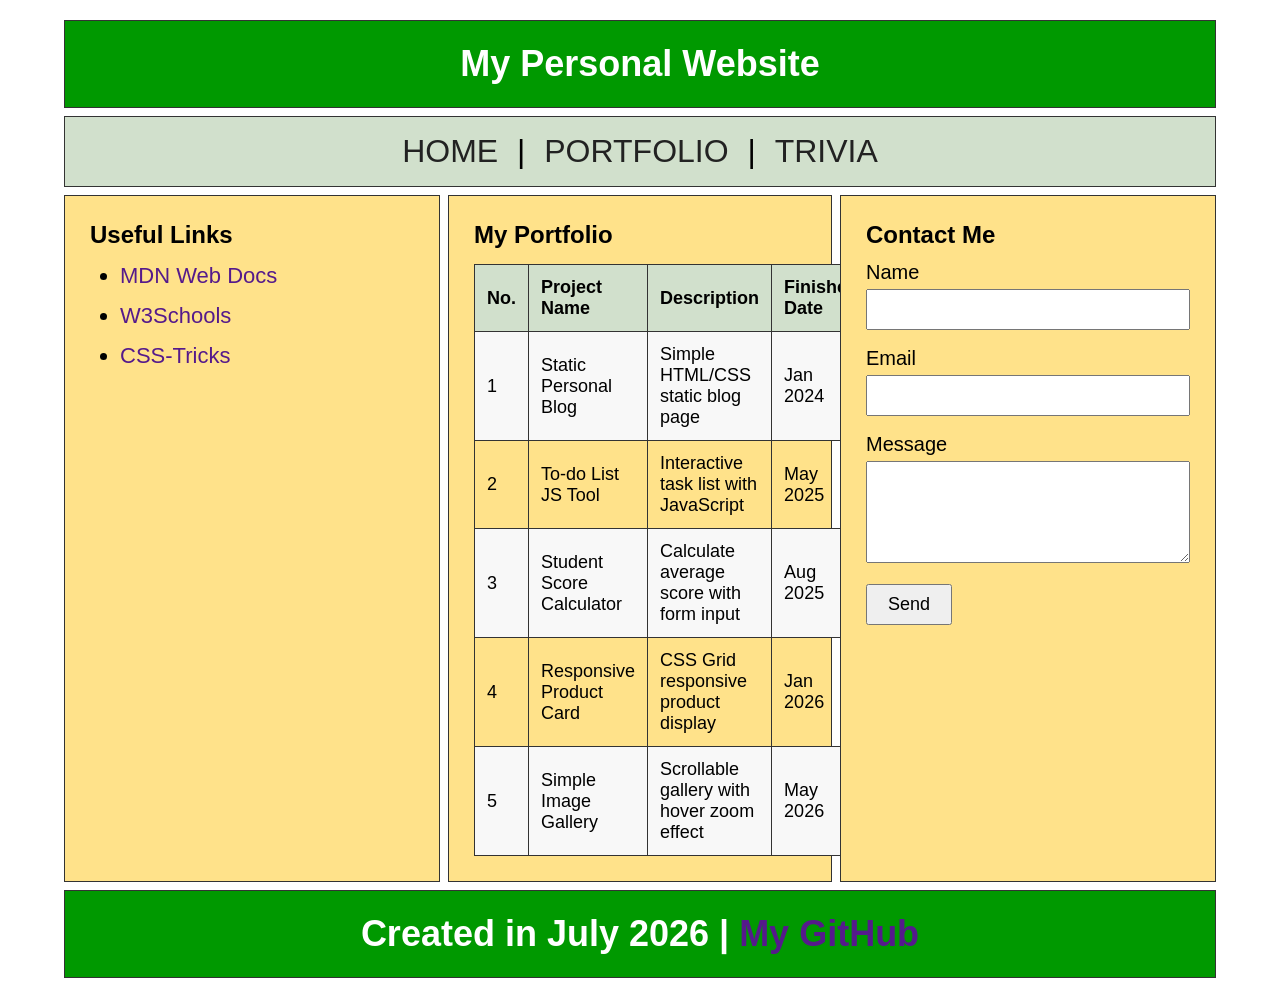
<file: portfolio.html>
<!DOCTYPE html>
<html lang="en">
<head>
<meta charset="UTF-8">
<title>W14_Exercise BAI GALI | Portfolio</title>
<link rel="stylesheet" href="style.css">
</head>
<body>
<header>My Personal Website</header>
<nav>
  <a href="index.html">HOME</a> |
  <a href="portfolio.html">PORTFOLIO</a> |
  <a href="trivia.html">TRIVIA</a>
</nav>

<div class="content-wrap">
    <aside class="sidebar">
        <h3>Useful Links</h3>
        <ul>
            <li><a href="https://developer.mozilla.org/" target="_blank">MDN Web Docs</a></li>
            <li><a href="https://www.w3schools.com/" target="_blank">W3Schools</a></li>
            <li><a href="https://css-tricks.com/" target="_blank">CSS-Tricks</a></li>
        </ul>
    </aside>

    <main class="main">
        <h3>My Portfolio</h3>
        <table class="portfolio-table">
            <tr>
                <th>No.</th>
                <th>Project Name</th>
                <th>Description</th>
                <th>Finished Date</th>
            </tr>
            <tr>
                <td>1</td>
                <td>Static Personal Blog</td>
                <td>Simple HTML/CSS static blog page</td>
                <td>Jan 2024</td>
            </tr>
            <tr>
                <td>2</td>
                <td>To-do List JS Tool</td>
                <td>Interactive task list with JavaScript</td>
                <td>May 2025</td>
            </tr>
            <tr>
                <td>3</td>
                <td>Student Score Calculator</td>
                <td>Calculate average score with form input</td>
                <td>Aug 2025</td>
            </tr>
            <tr>
                <td>4</td>
                <td>Responsive Product Card</td>
                <td>CSS Grid responsive product display</td>
                <td>Jan 2026</td>
            </tr>
            <tr>
                <td>5</td>
                <td>Simple Image Gallery</td>
                <td>Scrollable gallery with hover zoom effect</td>
                <td>May 2026</td>
            </tr>
        </table>
    </main>

    <section class="contact">
        <h3>Contact Me</h3>
        <form id="contactForm">
            <label for="name">Name</label>
            <input id="name" name="name" type="text" required>
            <label for="email">Email</label>
            <input id="email" name="email" type="email" required>
            <label for="message">Message</label>
            <textarea id="message" name="message" rows="4" required></textarea>
            <button type="submit">Send</button>
            <p id="formTip"></p>
        </form>
    </section>
</div>

<footer>
Created in July 2026 | <a href="https://github.com/mayu152" target="_blank">My GitHub</a>
</footer>
<script src="script.js"></script>
</body>
</html>
</file>
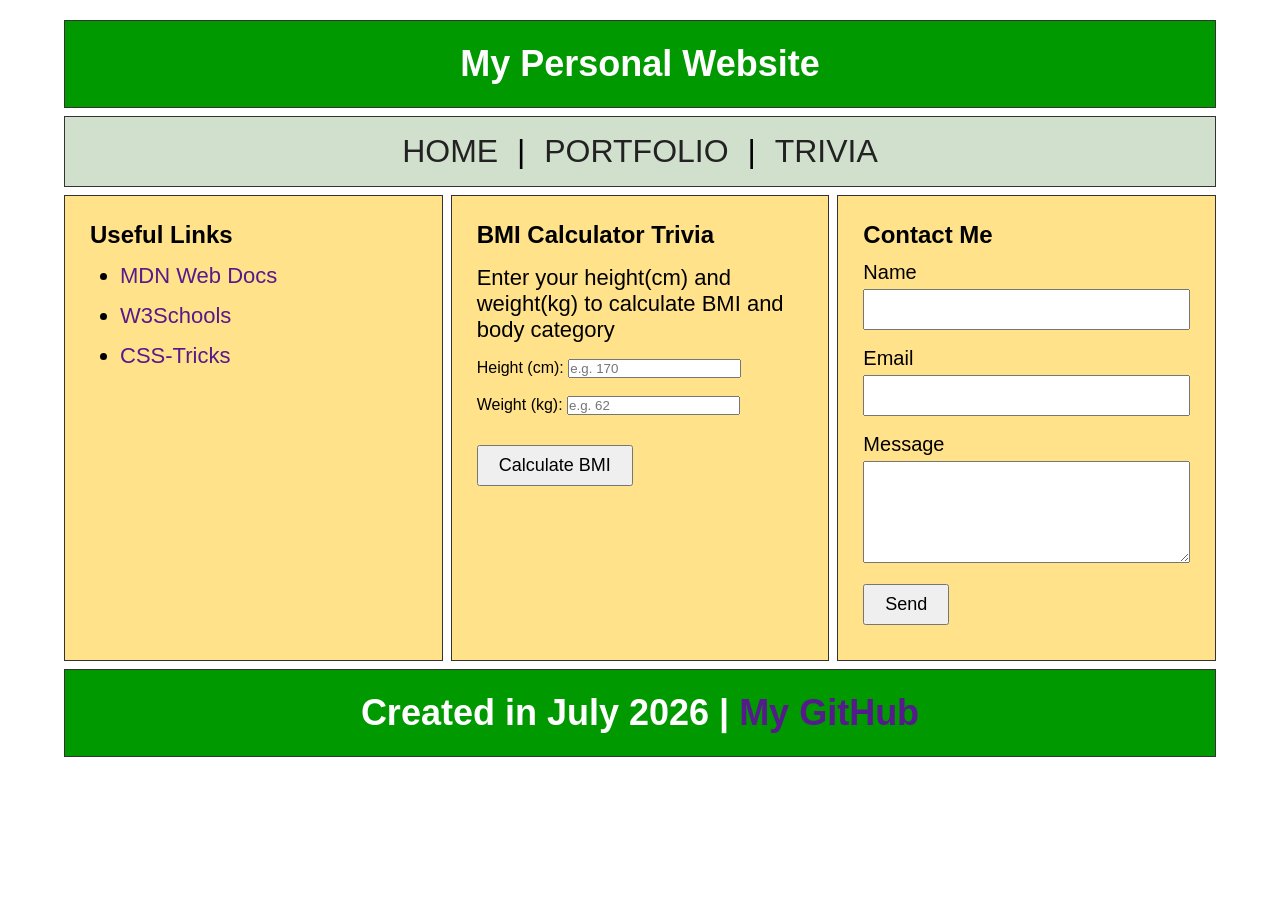
<file: trivia.html>
<!DOCTYPE html>
<html lang="en">
<head>
<meta charset="UTF-8">
<title>W14_Exercise BAI GALI | Trivia BMI Calculator</title>
<link rel="stylesheet" href="style.css">
</head>
<body>
<header>My Personal Website</header>
<nav>
  <a href="index.html">HOME</a> |
  <a href="portfolio.html">PORTFOLIO</a> |
  <a href="trivia.html">TRIVIA</a>
</nav>

<div class="content-wrap">
    <aside class="sidebar">
        <h3>Useful Links</h3>
        <ul>
            <li><a href="https://developer.mozilla.org/" target="_blank">MDN Web Docs</a></li>
            <li><a href="https://www.w3schools.com/" target="_blank">W3Schools</a></li>
            <li><a href="https://css-tricks.com/" target="_blank">CSS-Tricks</a></li>
        </ul>
    </aside>

    <main class="main">
        <h3>BMI Calculator Trivia</h3>
        <p>Enter your height(cm) and weight(kg) to calculate BMI and body category</p>
        <div style="margin-top:15px;">
            <label>Height (cm):</label>
            <input type="number" id="height" placeholder="e.g. 170">
            <br><br>
            <label>Weight (kg):</label>
            <input type="number" id="weight" placeholder="e.g. 62">
            <br><br>
            <button onclick="calculateBMI()">Calculate BMI</button>
            <p id="bmiResult" style="margin-top:12px; font-size:18px;"></p>
        </div>
    </main>

    <section class="contact">
        <h3>Contact Me</h3>
        <form id="contactForm">
            <label for="name">Name</label>
            <input id="name" name="name" type="text" required>
            <label for="email">Email</label>
            <input id="email" name="email" type="email" required>
            <label for="message">Message</label>
            <textarea id="message" name="message" rows="4" required></textarea>
            <button type="submit">Send</button>
            <p id="formTip"></p>
        </form>
    </section>
</div>

<footer>
Created in July 2026 | <a href="https://github.com/mayu152" target="_blank">My GitHub</a>
</footer>
<script src="script.js"></script>
</body>
</html>
</file>
<file: style.css>
*{
    margin: 0;
    padding: 0;
    box-sizing: border-box;
    font-family: Arial, sans-serif;
}

body{
    width: 90%;
    margin: 20px auto;
}


header{
    background-color: #009900;
    color: white;
    text-align: center;
    padding: 22px;
    font-size: 36px;
    font-weight: bold;
    border: 1px solid #333;
}


nav{
    background-color: #d1e0cc;
    text-align: center;
    padding: 16px;
    font-size: 32px;
    margin: 8px 0;
    border: 1px solid #333;
}

nav a{
    margin: 0 10px;
    text-decoration: none;
    color: #222;
}

nav a:hover{
    color: #ff3300;
    font-weight: bold;
}


.content-wrap{
    display: flex;
    gap: 8px;
}

.sidebar,
.main,
.contact{
    width: 33.33%;
    background-color: #ffe28a;
    padding: 25px;
    border: 1px solid #333;
}


footer{
    background-color: #009900;
    color: white;
    text-align: center;
    padding: 22px;
    font-size: 36px;
    font-weight: bold;
    margin-top: 8px;
    border: 1px solid #333;
}


ul{
    padding-left: 30px;
    margin-top: 12px;
}

li{
    margin: 14px 0;
    font-size: 22px;
}


a{
    text-decoration: none;
    color: #551a8b;
}

a:hover{
    color: #ff3300;
    font-weight: bold;
}


.main p{
    font-size: 22px;
    margin: 16px 0;
}

h3{
    font-size: 24px;
    margin-bottom: 10px;
}

h4{
    margin-top: 15px;
    font-size: 20px;
}


.profile-img{
    width: 100%;
    max-width: 280px;
    display: block;
    margin: 10px auto 20px;
    border-radius: 8px;
}

form label{
    display: block;
    margin-top: 12px;
    font-size: 20px;
}

form input,
form textarea{
    width: 100%;
    padding: 8px;
    margin: 5px 0;
    font-size: 18px;
}

button{
    margin-top: 12px;
    padding: 8px 20px;
    font-size: 18px;
    cursor: pointer;
}

button:hover{
    background-color: #009900;
    color: white;
}


.portfolio-table{
    width: 100%;
    border-collapse: collapse;
    margin-top: 15px;
}

.portfolio-table th,
.portfolio-table td{
    border: 1px solid #333;
    padding: 12px;
    font-size: 18px;
    text-align: left;
}

.portfolio-table th{
    background-color: #d1e0cc;
}

.portfolio-table tr:nth-child(even){
    background-color: #f8f8f8;
}

.portfolio-table tr:hover{
    background-color: #fff3cc;
}


#bmiResult{
    margin-top: 15px;
    font-size: 18px;
    font-weight: bold;
}


#formTip{
    margin-top: 10px;
    font-size: 16px;
}


@media (max-width: 900px){
    .content-wrap{
        flex-direction: column;
    }

    .sidebar,
    .main,
    .contact{
        width: 100%;
    }
}
</file>
